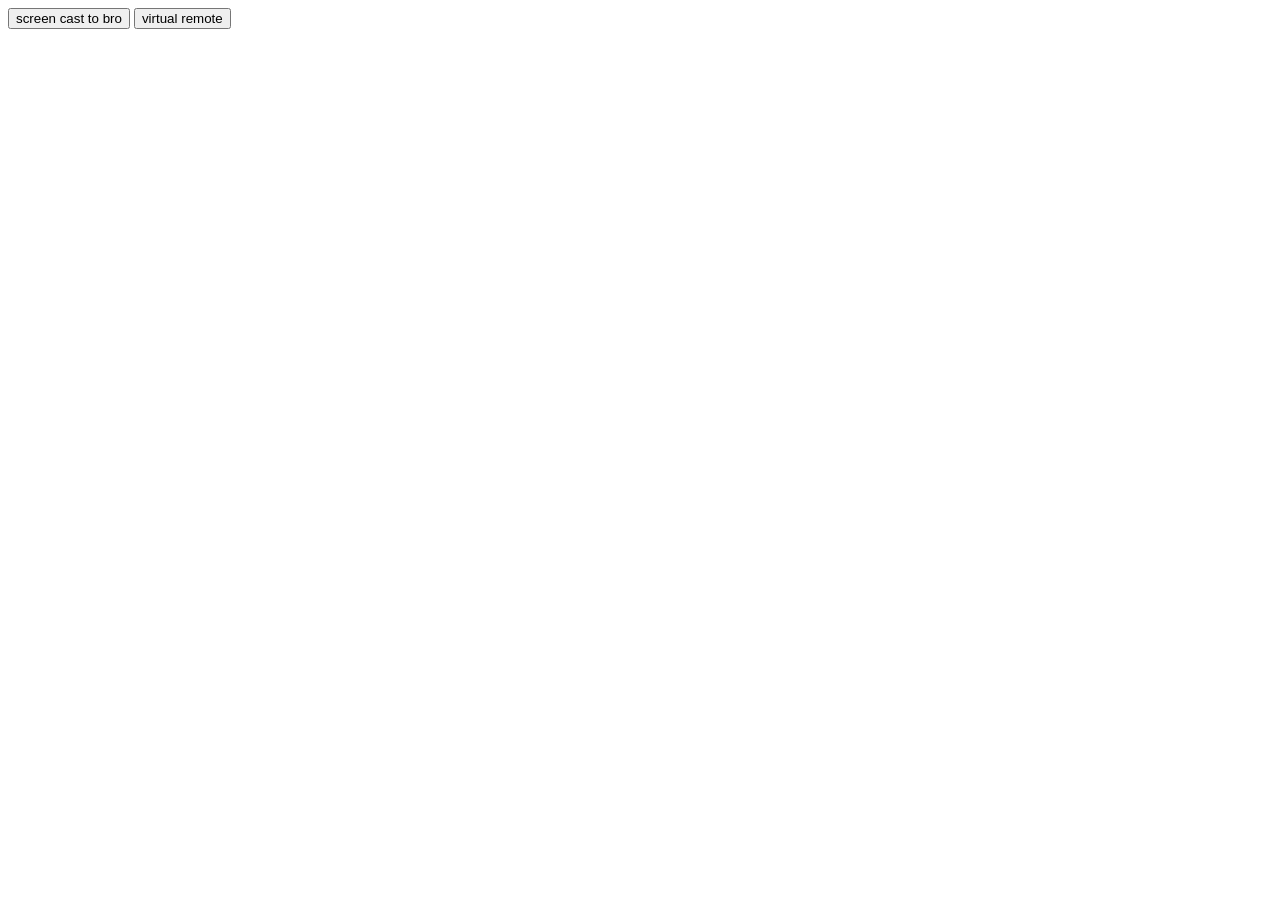
<file: web/index.html>
<!DOCTYPE html>
<html>
<head>
  <meta charset="utf-8">
  <title>bro smart tv</title>
</head>
<body>
  <a id="castLink" href="/cast"><button>screen cast to bro</button></a>
  <a id="remoteLink" href="/remote"><button>virtual remote</button></a>
</body>
</html>
</file>
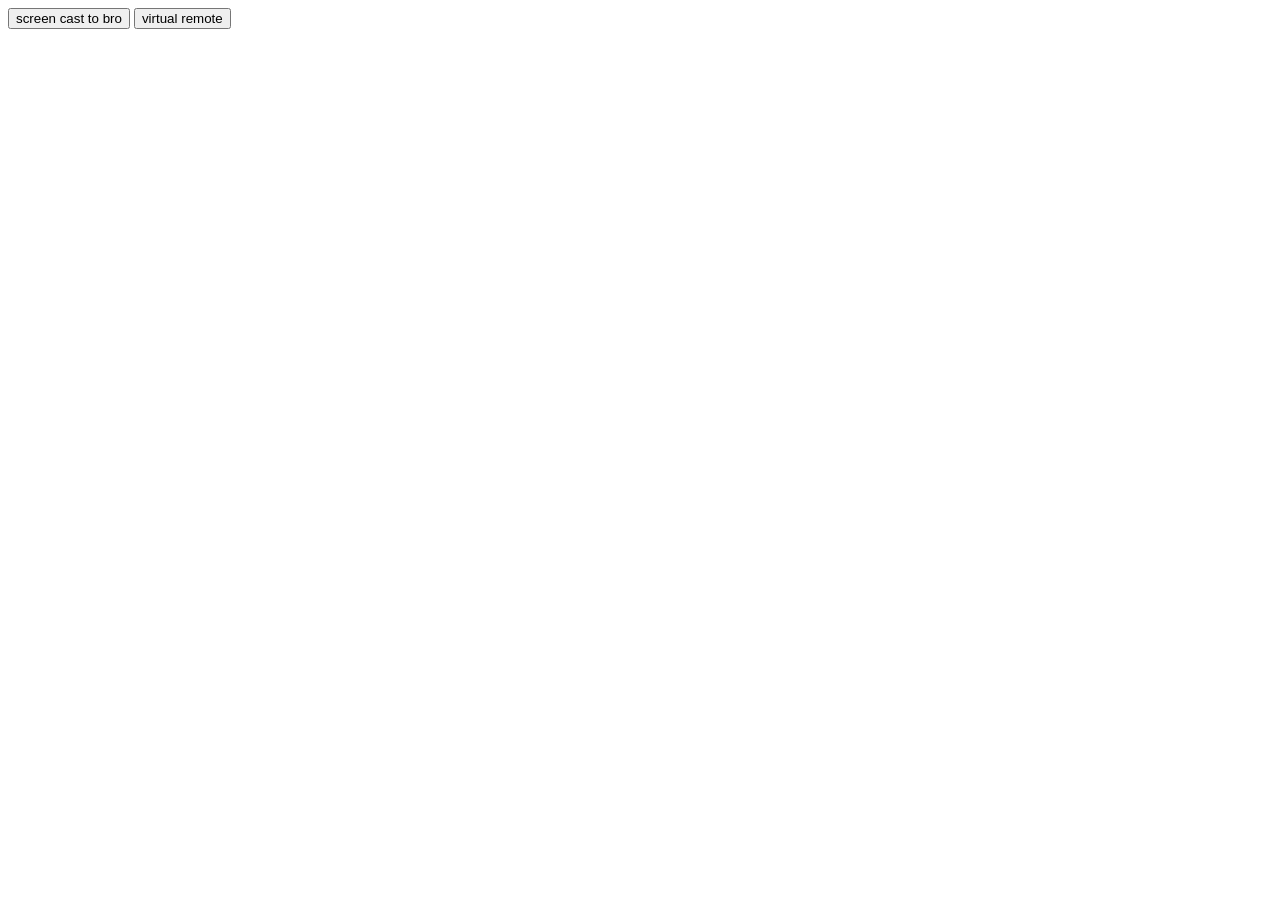
<file: webpages/index.html>
<!DOCTYPE html>
<html>
<head>
  <meta charset="utf-8">
  <title>bro is literally a smart tv</title>
</head>
<body>
  <a id="castLink" href="/cast"><button>screen cast to bro</button></a>
  <a id="remoteLink" href="/remote"><button>virtual remote</button></a>
</body>
</html>
</file>
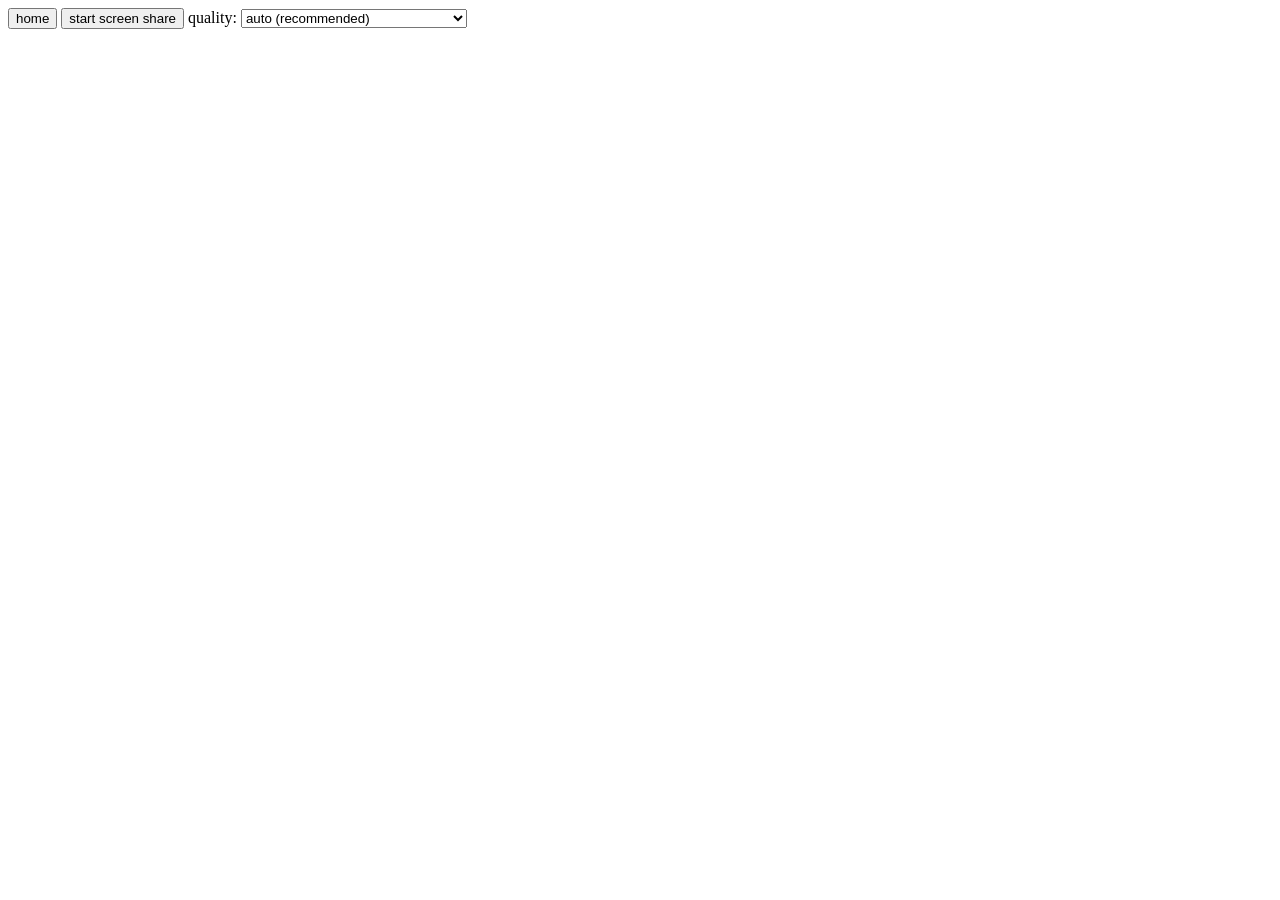
<file: web/cast.html>
<!DOCTYPE html>
<html>
<head>
  <meta charset="utf-8">
  <title>bro is literally screen casting</title>
</head>
<body>
  <a href="/"><button>home</button></a>
  <button id="startBtn">start screen share</button>
  <label for="qualitySelect">quality:</label>
  <select id="qualitySelect">
    <option value="auto">auto (recommended)</option>
    <option value="high">high (like 1080p or smthn like that)</option>
    <option value="floor">low (bad)</option>
  </select>
  <div id="status"></div>

  <script type="module" src="./screen-share.js"></script>
</body>
</html>
</file>
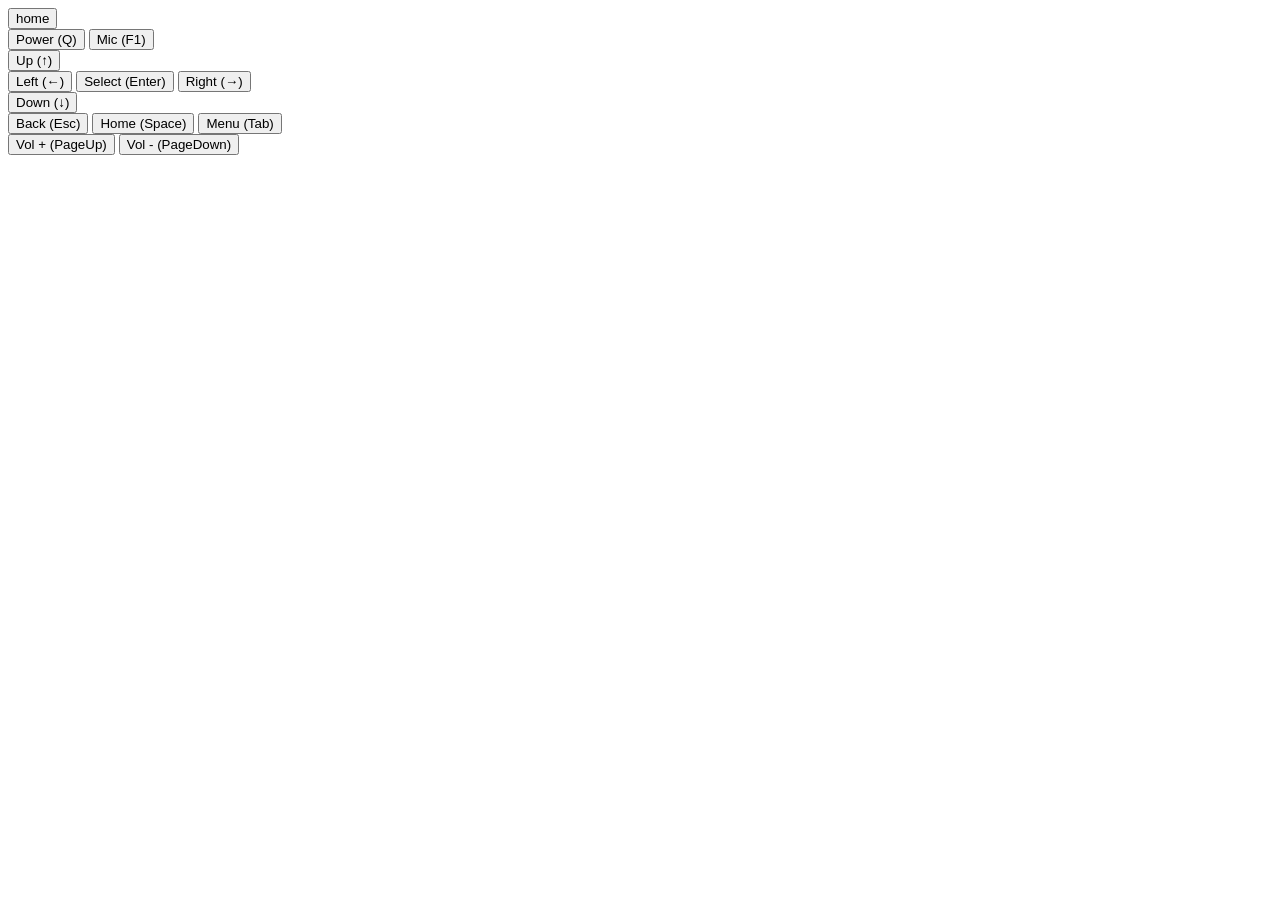
<file: web/remote.html>
<!DOCTYPE html>
<html>
<head>
  <meta charset="utf-8">
  <title>bro virtual remote</title>
</head>
<body>
  <a href="/"><button>home</button></a>
  <div id="remote">
    <div>
      <button data-button="POWER">Power (Q)</button>
      <button data-button="MIC">Mic (F1)</button>
    </div>
    <div>
      <button data-button="NAV_UP">Up (&uarr;)</button>
    </div>
    <div>
      <button data-button="NAV_LEFT">Left (&larr;)</button>
      <button data-button="SELECT">Select (Enter)</button>
      <button data-button="NAV_RIGHT">Right (&rarr;)</button>
    </div>
    <div>
      <button data-button="NAV_DOWN">Down (&darr;)</button>
    </div>
    <div>
      <button data-button="RETURN">Back (Esc)</button>
      <button data-button="HOME">Home (Space)</button>
      <button data-button="MENU">Menu (Tab)</button>
    </div>
    <div>
      <button data-button="VOL_UP">Vol + (PageUp)</button>
      <button data-button="VOL_DOWN">Vol - (PageDown)</button>
    </div>
  </div>

  <script type="module" src="./remote.js"></script>
</body>
</html>
</file>
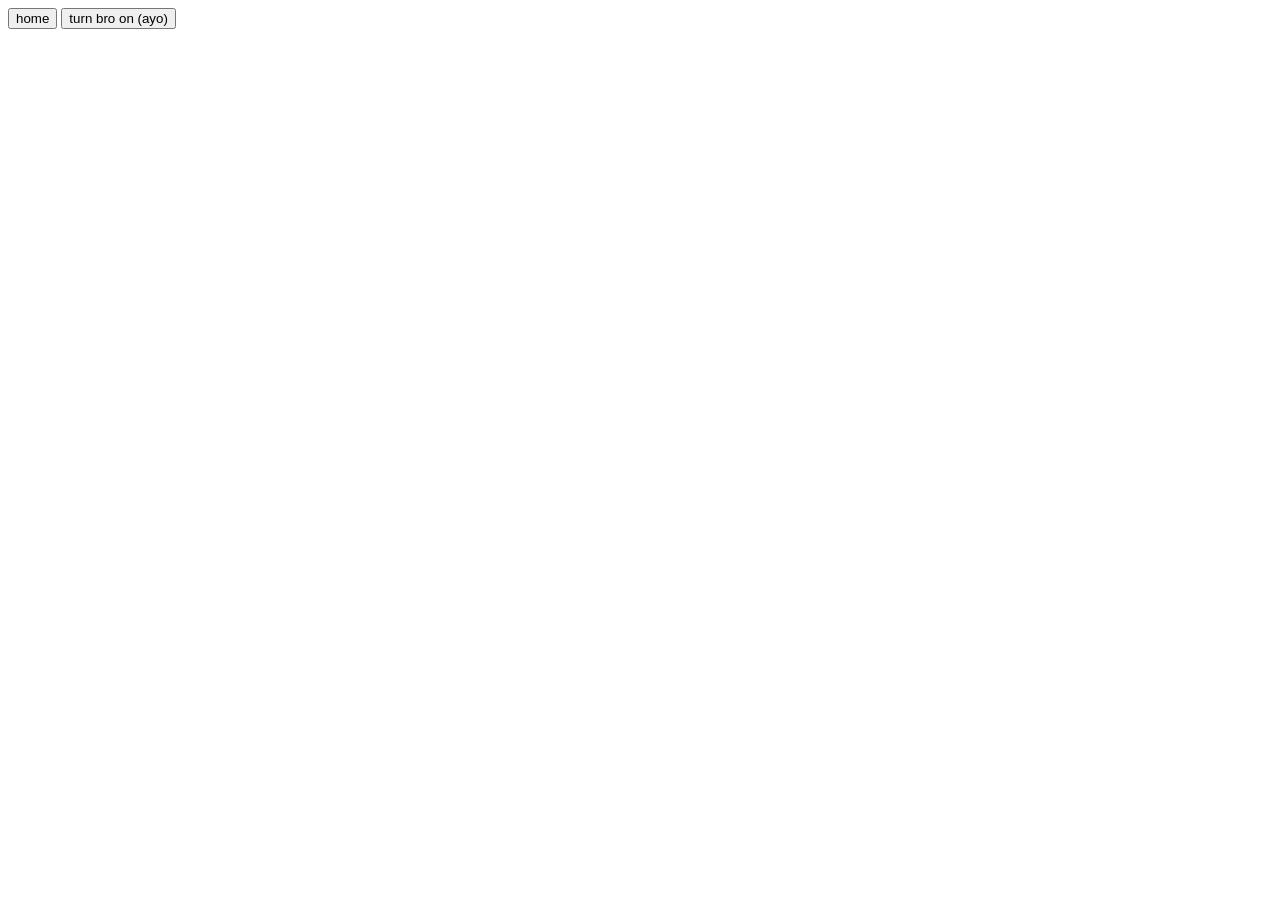
<file: web/standby.html>
<!DOCTYPE html>
<html>
<head>
  <meta charset="utf-8">
  <title>bro is literally turned off</title>
</head>
<body>
  <a href="/"><button>home</button></a>
  <button id="powerOnBtn">turn bro on (ayo)</button>
  <div id="status"></div>

  <script type="module" src="./standby.js"></script>
</body>
</html>
</file>
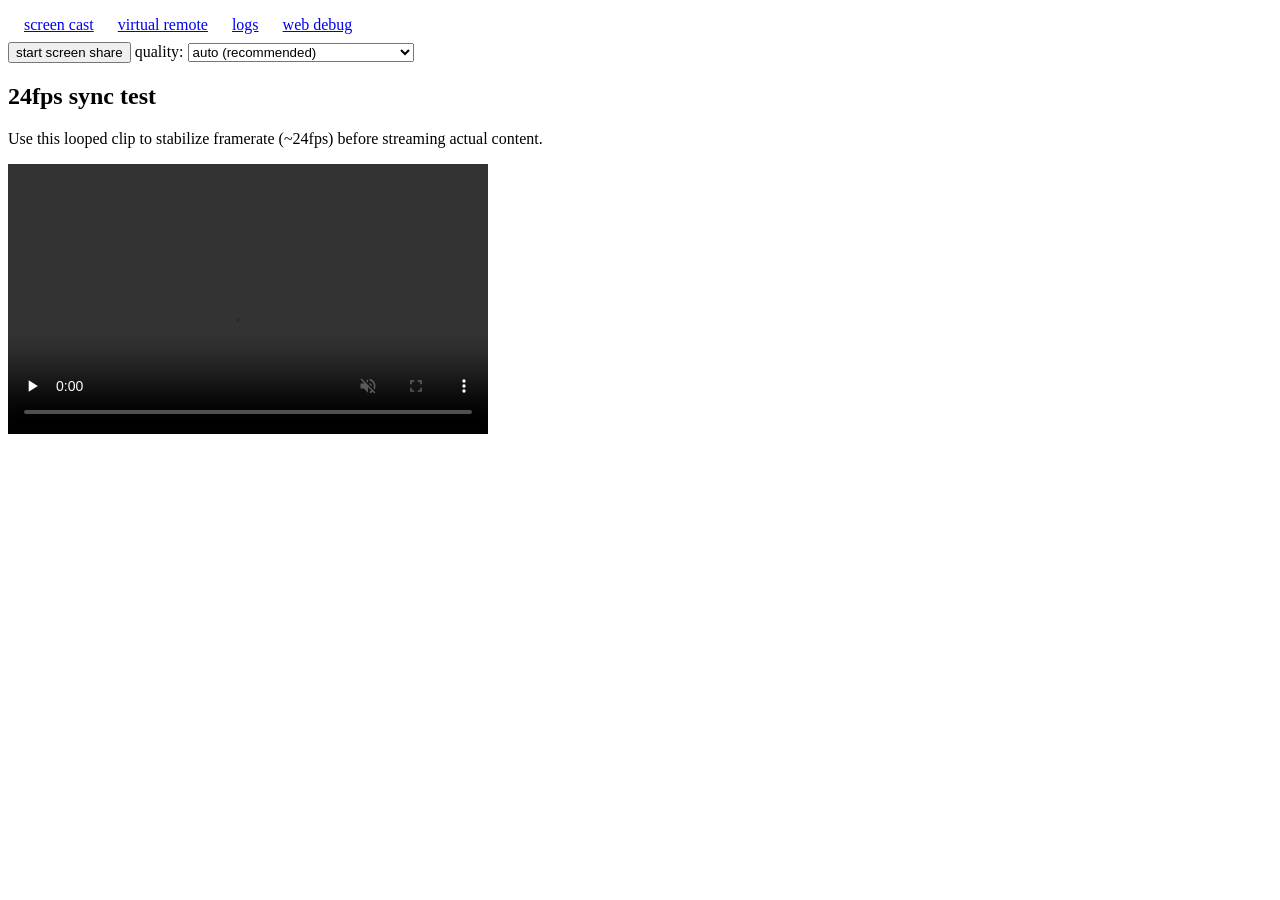
<file: webpages/cast.html>
<!DOCTYPE html>
<html>
<head>
  <meta charset="utf-8">
  <title>bro is literally screen casting</title>
</head>
<body data-page="cast">
  <div data-site-nav></div>

  <main>
    <button id="startBtn">start screen share</button>
    <label for="qualitySelect">quality:</label>
    <select id="qualitySelect">
      <option value="auto">auto (recommended)</option>
      <option value="high">high (like 1080p or smthn like that)</option>
      <option value="floor">low (bad)</option>
    </select>
    <div id="status"></div>
    <section aria-labelledby="syncTestHeading">
      <h2 id="syncTestHeading">24fps sync test</h2>
      <p>Use this looped clip to stabilize framerate (~24fps) before streaming actual content.</p>
      <video id="syncTestVideo" width="480" height="270" controls loop muted playsinline preload="none">
        <source src="/test_clip.mp4" type="video/mp4">
        Your browser does not support the sync test video.
      </video>
    </section>
  </main>

  <script src="./site-nav.js"></script>
  <script type="module" src="./screen-share.js"></script>
</body>
</html>
</file>
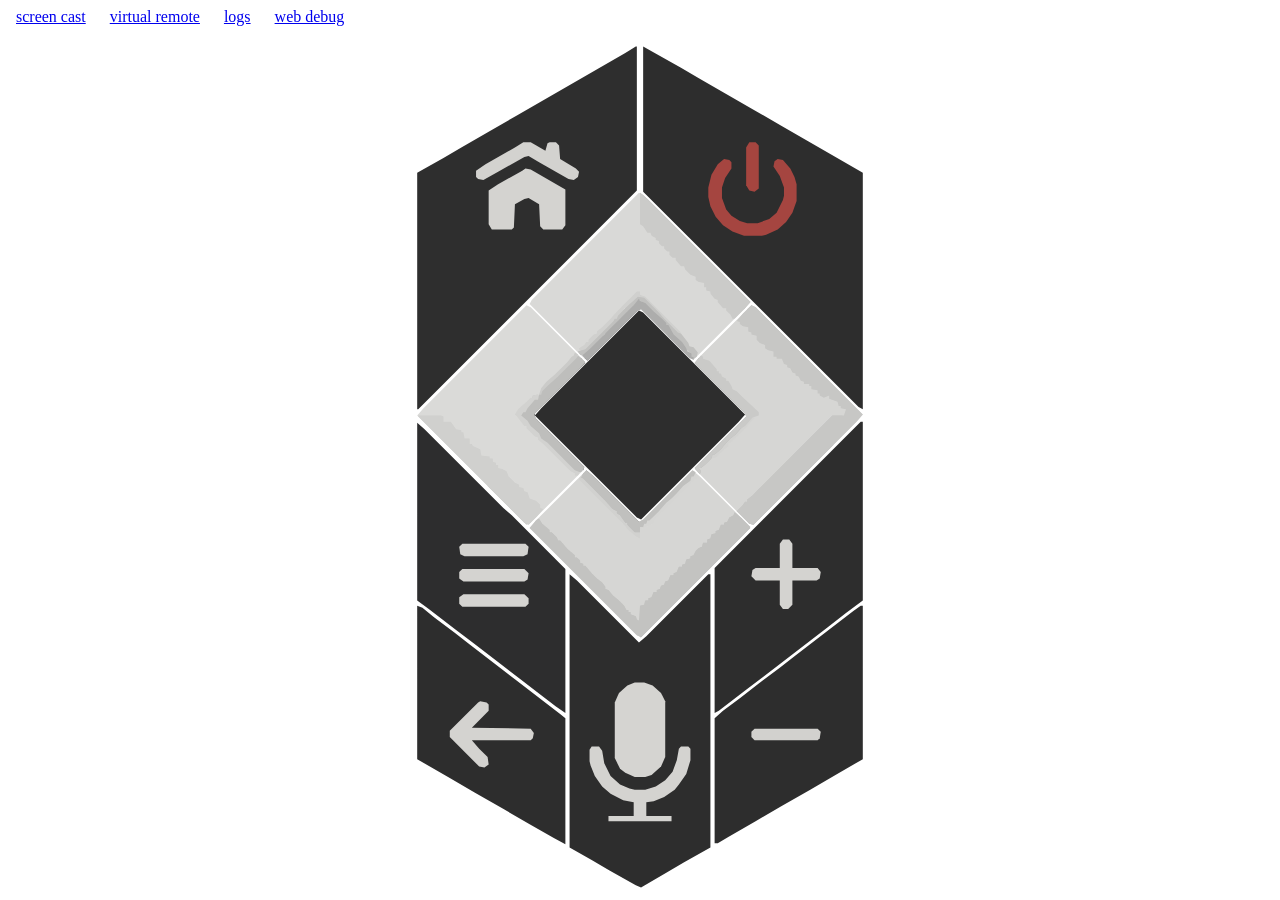
<file: webpages/remote.html>
<!DOCTYPE html>
<html>
<head>
  <meta charset="utf-8">
  <title>bro-ito is virtually a remote</title>
  <link rel="stylesheet" href="./remote.css">
</head>
<body data-page="remote">
  <div data-site-nav></div>

  <main>
    <div id="remote-buttons-container"></div>
  </main>

  <script src="./site-nav.js"></script>
  <script type="module" src="./remote.js"></script>
</body>
</html>
</file>
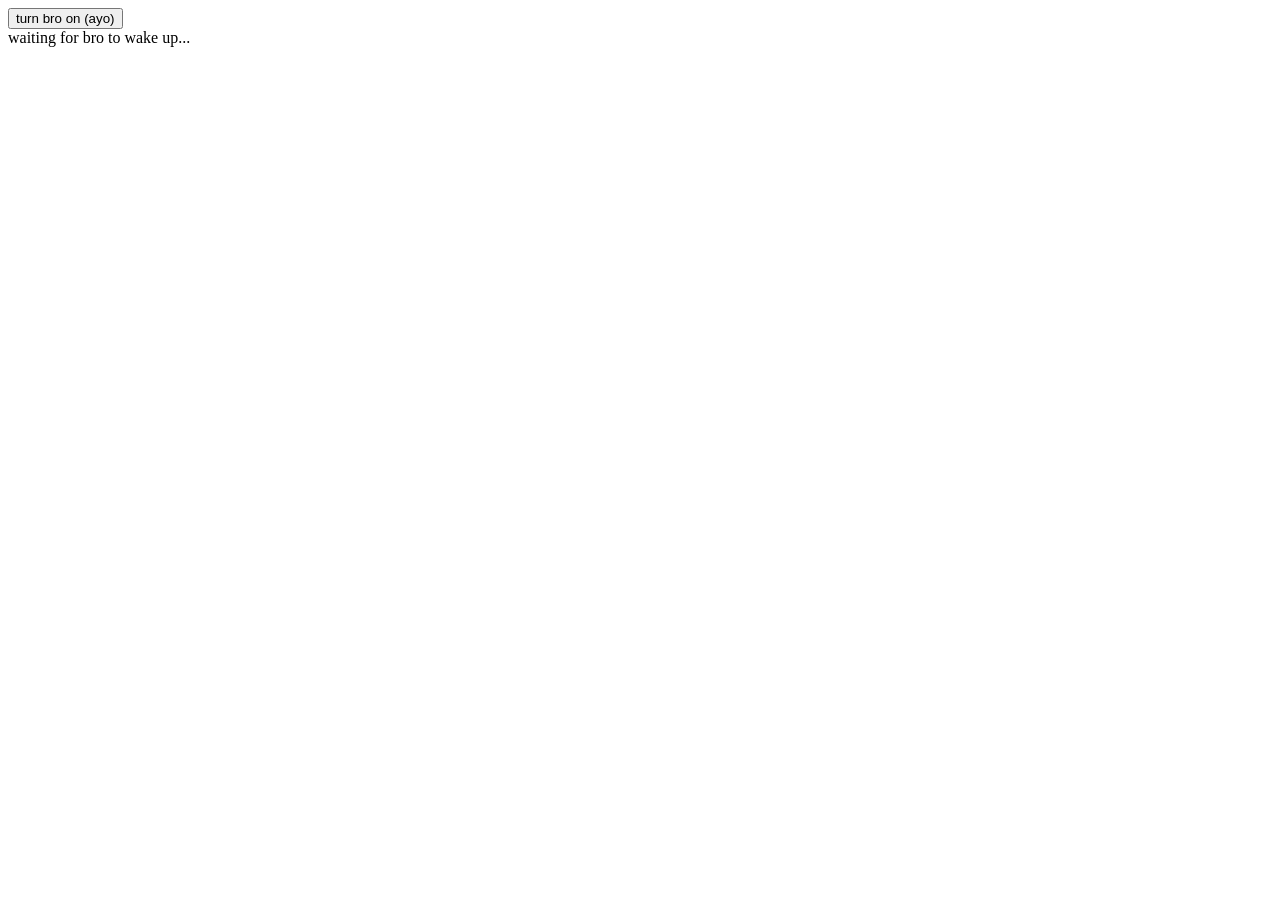
<file: webpages/standby.html>
<!DOCTYPE html>
<html>
<head>
  <meta charset="utf-8">
  <title>bro is literally turned off</title>
</head>
<body>
  <main>
    <button id="powerOnBtn">turn bro on (ayo)</button>
    <div id="status">waiting for bro to wake up...</div>
  </main>

  <script src="./standby.js"></script>
</body>
</html>
</file>
<file: webpages/remote.css>
/* Page-scoped for now; fold into a site-wide stylesheet once one exists. */

html, body {
  height: 100%;
  margin: 0;
}

body {
  display: flex;
  flex-direction: column;
}

/* Whatever space site-nav doesn't take is handed to main, which centers the remote image in it. */
main {
  flex: 1;
  min-height: 0;
  display: flex;
  align-items: center;
  justify-content: center;
  overflow: hidden;
}

#remote-buttons-container {
  width: 100%;
  height: 100%;
}

#remote-buttons-container svg {
  display: block;
  width: 100%;
  height: 100%;
}

[data-button] {
  cursor: pointer;
  outline: none; /* suppress the browser's default click-focus ring on SVG shapes */
}

[data-button]:hover:not(.pressed) {
  filter: brightness(1.25);
}

[data-button].pressed {
  filter: brightness(0.8);
}

[data-button]:focus-visible {
  outline: 3px solid #4da3ff;
  outline-offset: 2px;
}
</file>
